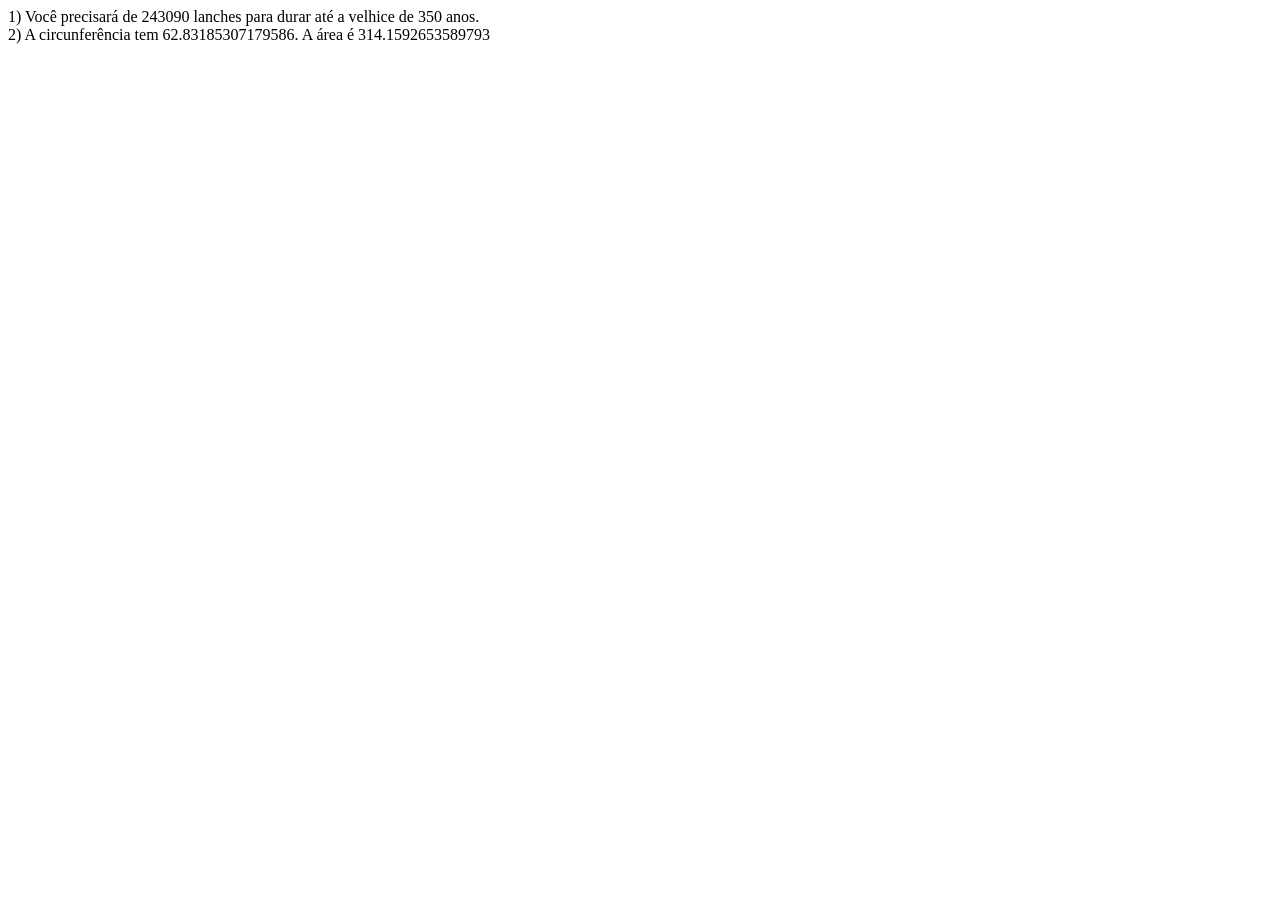
<file: exercicio01_js/index.html>
<!DOCTYPE html>
<html lang ="pt-br">
    <head>
        <meta http-equiv="X-UA-Compatible" content="IE-edge">
	    <meta name="viewport" content="width=device-width, initial-scale=1, maximum-scale=1">
        <meta charset="utf-8">
        <script src="script.js"></script>
        <title>Teste</title>
    </head>
    <body>

    </body>
</html>
</file>
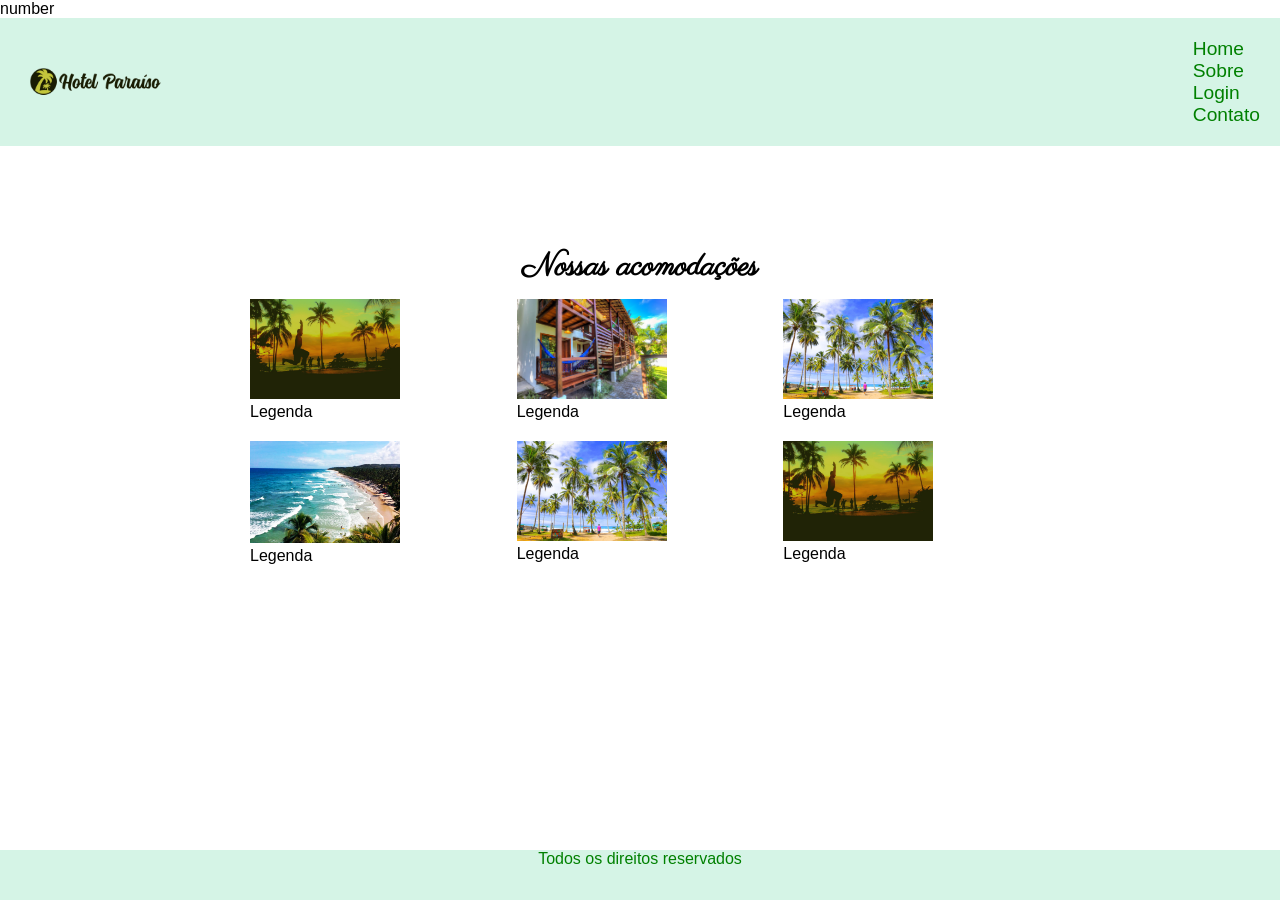
<file: exercicio_website/index.html>
<!DOCTYPE html>
<html lang ="en">
<head>
	<meta charset="utf-8">
	<!--Ajusta a escola correta do texto no navegador de qualquer dispositivo (responsividade)-->
	<meta http-equiv="X-UA-Compatible" content="IE-edge">
	<meta name="viewport" content="width=device-width, initial-scale=1, maximum-scale=1">
	<link rel="stylesheet" href="css/styles.css">
	<script src="script.js"></script>
	<title> Hotel Paraíso </title>
	
</head>
<body>
	<script>
		alert('VASCOOOOOOOOOOOOOOOOOOOO')
	</script>
	<!--CABEÇALHO-->
	<header>
		<a href="#"><img src="img/logo.png" alt="Hotel Paraiso"></a>
		<nav class="menu">
			<ul>
				<li><a href="">Home</a></li>
				<li><a href="">Sobre</a></li>
				<li><a href="">Login</a></li>
				<li><a href="contato.html">Contato</a></li>
			</ul>
		</nav>
	</header>
	
	<h1>Nossas acomodações</h1>
	<section class="flex">
		<div>
			<img src="img/hero.jpg">
			<p>Legenda</p>
		</div>
		<div>
			<img src="img/itacare-01.jpg">
			<p>Legenda</p>
		</div>
		<div>
			<img src="img/itacare-02.jpg">
			<p>Legenda</p>
		</div>
		<div>
			<img src="img/itacare-03.jpg">
			<p>Legenda</p>
		</div>
		<div>
			<img src="img/itacare-02.jpg">
			<p>Legenda</p>
		</div>
		<div>
			<img src="img/hero.jpg">
			<p>Legenda</p>
		</div>
		
	</section>
	<footer>Todos os direitos reservados</footer>
	
</body>
</html>
</file>
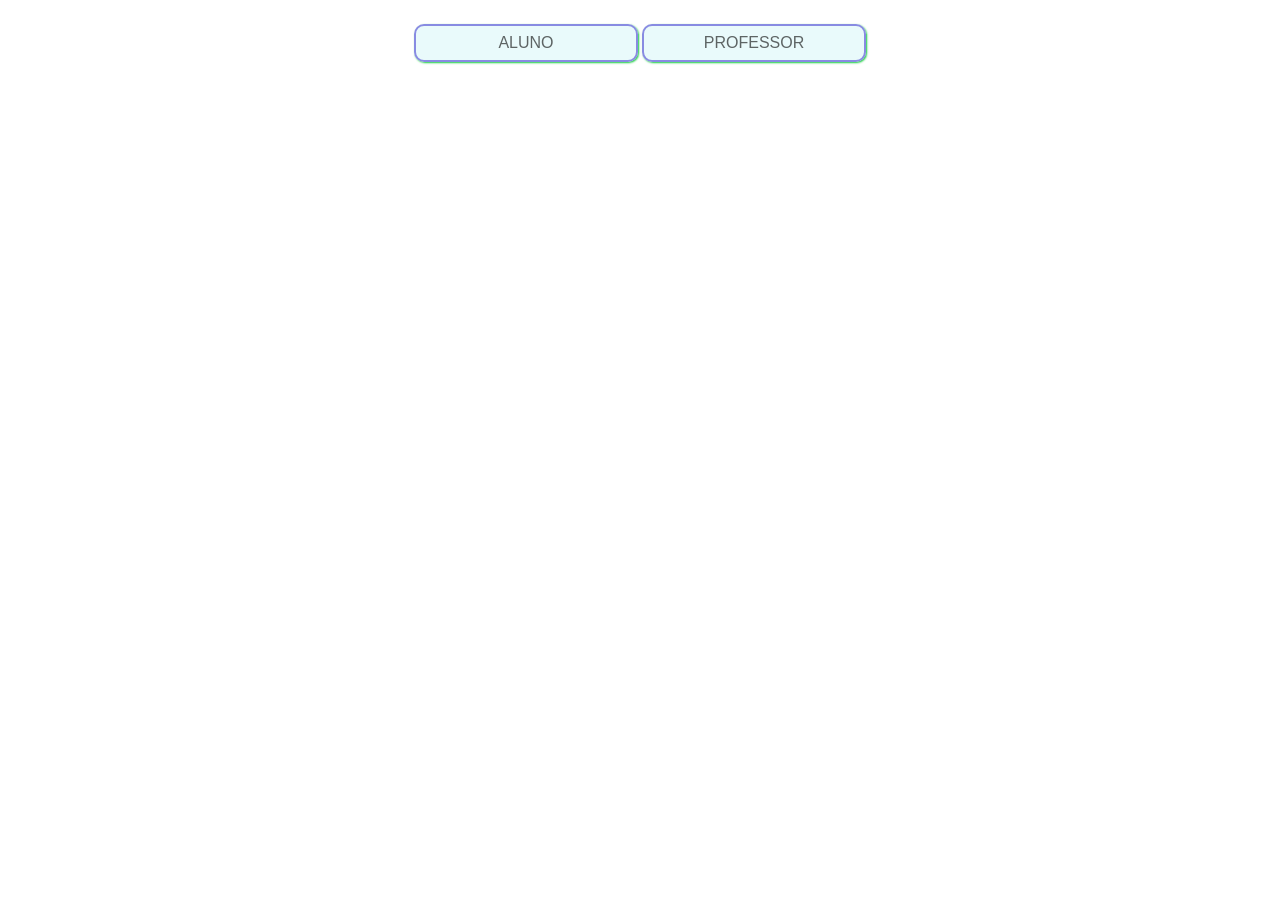
<file: Exercício 7 - Javascript DOM/index.html>
<!DOCTYPE html>
<html lang="en">

<head>
    <title>IFES - Exercício 7</title>
    <meta charset="utf-8">
    <meta http-equiv="X-UA-Compatible" content="IE=edge">
    <meta name="viewport" content="width=device-width, initial-scale=1.0">
    <link rel="stylesheet" href="css/styles.css">
    <script src="js/script.js" defer></script>
  </head>
  <body>
    <div id="botoes" class="alinhardiv">
        <p id="botao_aluno" class="botao">Aluno</p>
        <p id="botao_professor" class="botao">Professor</p>
    </div>

    <div class="alinhardiv">
        <div id="conteudo_aluno" class="conteudo_aluno">
            <span id="botao_criar_aluno">Criar Aluno</span>
        </div>
    
        <div id="conteudo_professor" class="conteudo_professor">
            <span id="botao_criar_professor">Criar Professor</span>
        </div>
    </div>    

    
  </body>
</html>
</file>
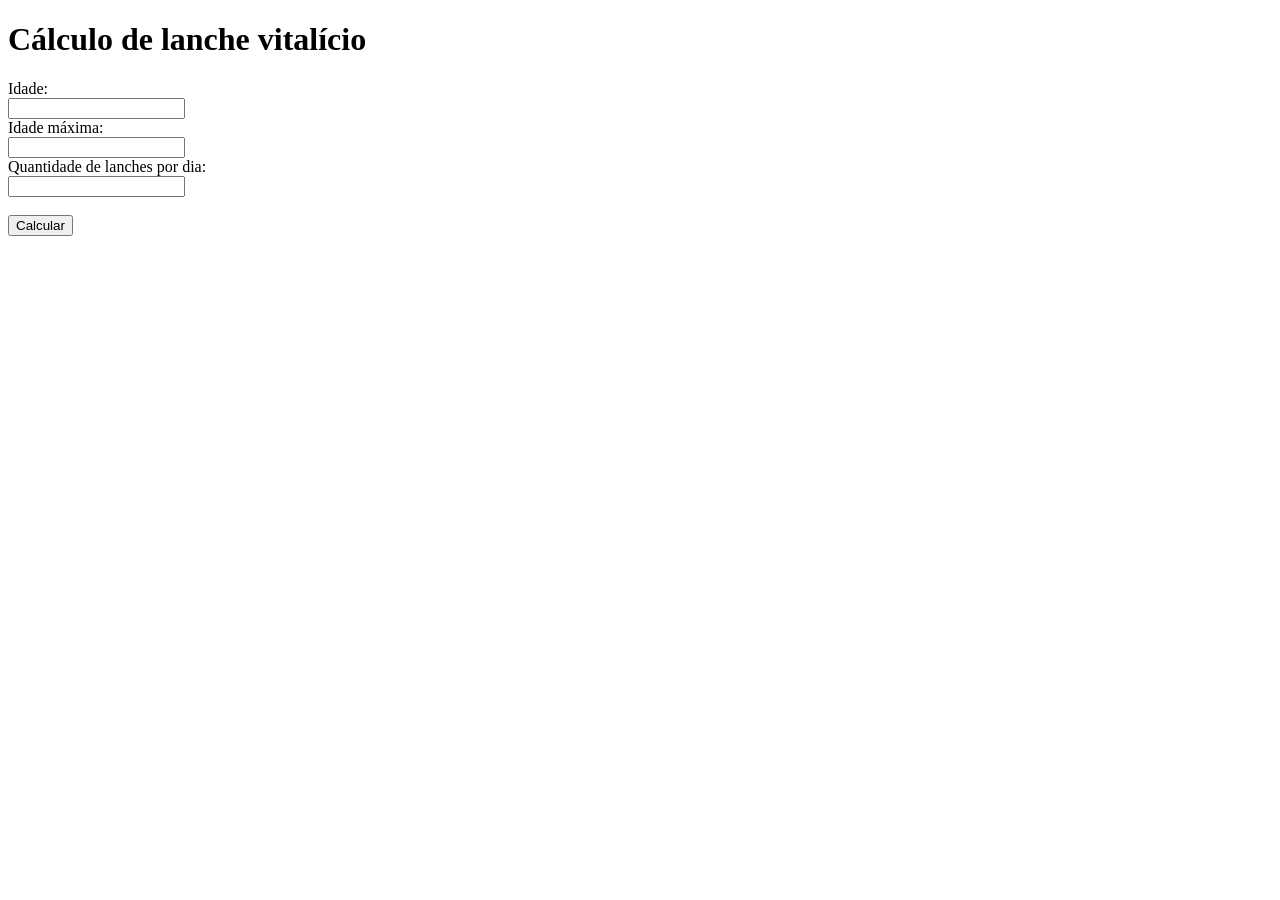
<file: exercicio_basico/exercicio1.html>
<!DOCTYPE html>
<html lang="en">
<head>
    <meta charset="UTF-8">
    <meta http-equiv="X-UA-Compatible" content="IE=edge">
    <meta name="viewport" content="width=device-width, initial-scale=1.0">
    <title>Exercício 1 de Javascript</title>
    <script src="js/script1.js"></script>
</head>
<body>


        <h1>Cálculo de lanche vitalício</h1>
        <label for="txtidade">Idade:</label><br>
        <input type="text" id="txtidade" name="txtidade"><br>
        <label for="txtidademax">Idade máxima:</label><br>
        <input type="text" id="txtidademax" name="txtidademax"><br>
        <label for="txtlanches">Quantidade de lanches por dia:</label><br>
        <input type="text" id="txtlanches" name="txtlanches"><br><br>
        <button type="button" value="calcular" onclick="minhaFuncao()">Calcular</button>
  
    
</body>
</html>
</file>
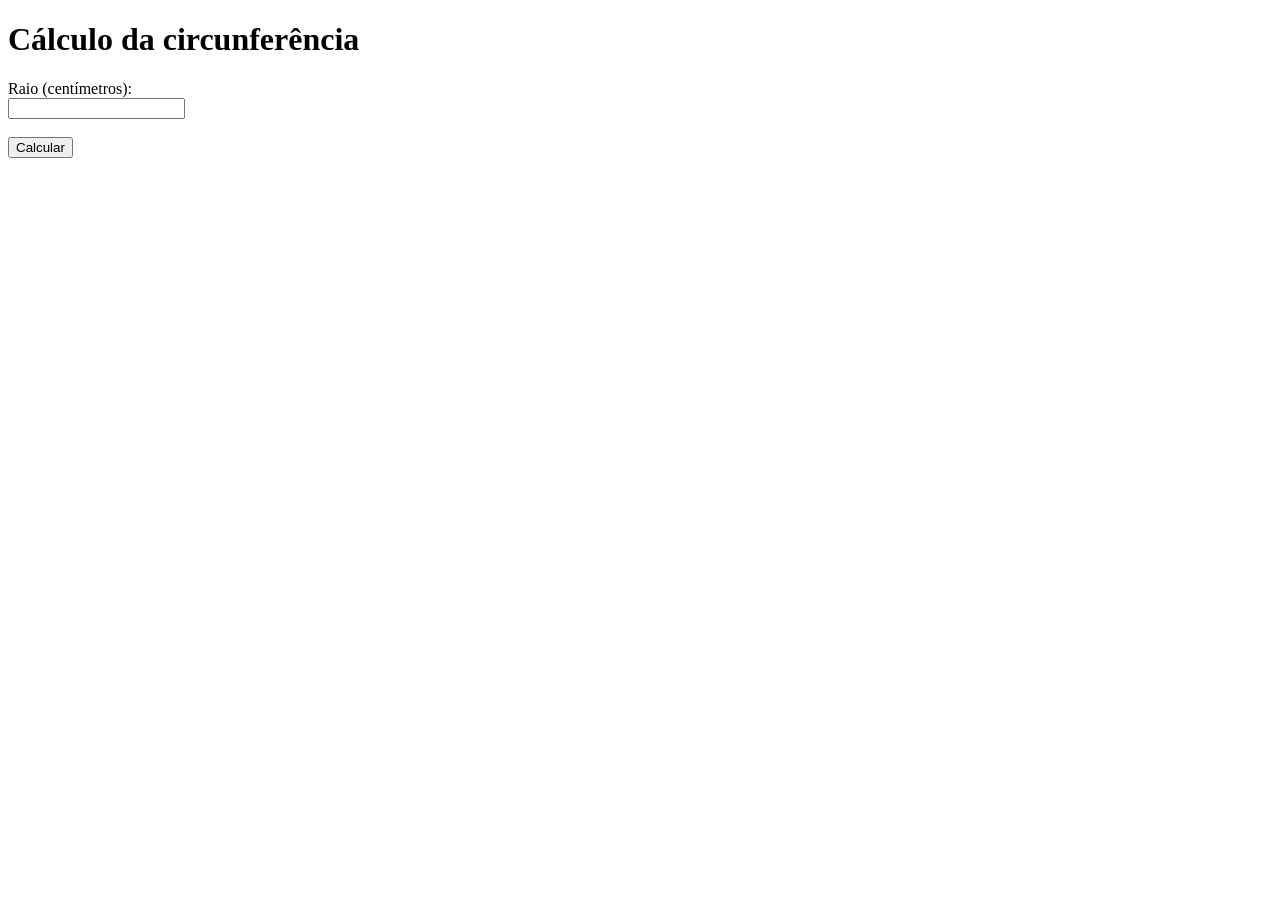
<file: exercicio_basico/exercicio2.html>
<!DOCTYPE html>
<html lang="en">
<head>
    <meta charset="UTF-8">
    <meta http-equiv="X-UA-Compatible" content="IE=edge">
    <meta name="viewport" content="width=device-width, initial-scale=1.0">
    <title>Exercício 2 de Javascript</title>
    <script src="js/script2.js"></script>
</head>
<body>

    
    <h1>Cálculo da circunferência</h1>
    <label for="txtraio">Raio (centímetros):</label><br>
    <input type="text" id="txtraio" name="txtraio"><br><br>
    <button type="button" value="calcular" onclick="minhaFuncao()">Calcular</button>

    
</body>
</html>
</file>
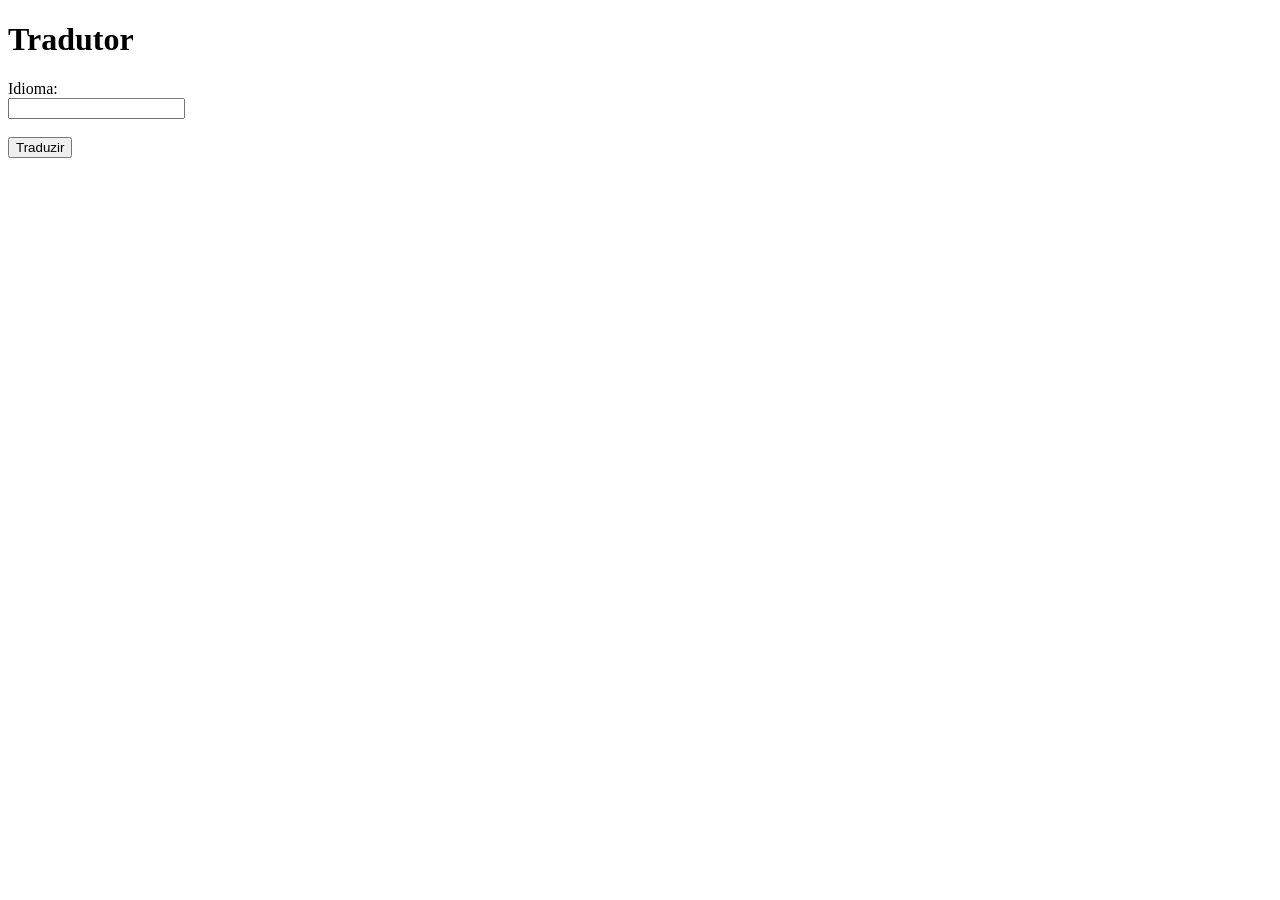
<file: exercicio_basico/exercicio3.html>
<!DOCTYPE html>
<html lang="en">
<head>
    <meta charset="UTF-8">
    <meta http-equiv="X-UA-Compatible" content="IE=edge">
    <meta name="viewport" content="width=device-width, initial-scale=1.0">
    <title>Exercício 3</title>
    <script src="js/script3.js"></script>
</head>
<body>

    <h1>Tradutor</h1>
    <label for="txtidioma">Idioma:</label><br>
    <input type="text" id="txtidioma" name="txtidioma"><br><br>
    <button type="button" value="calcular" onclick="minhaFuncao()">Traduzir</button>

    
</body>
</html>
</file>
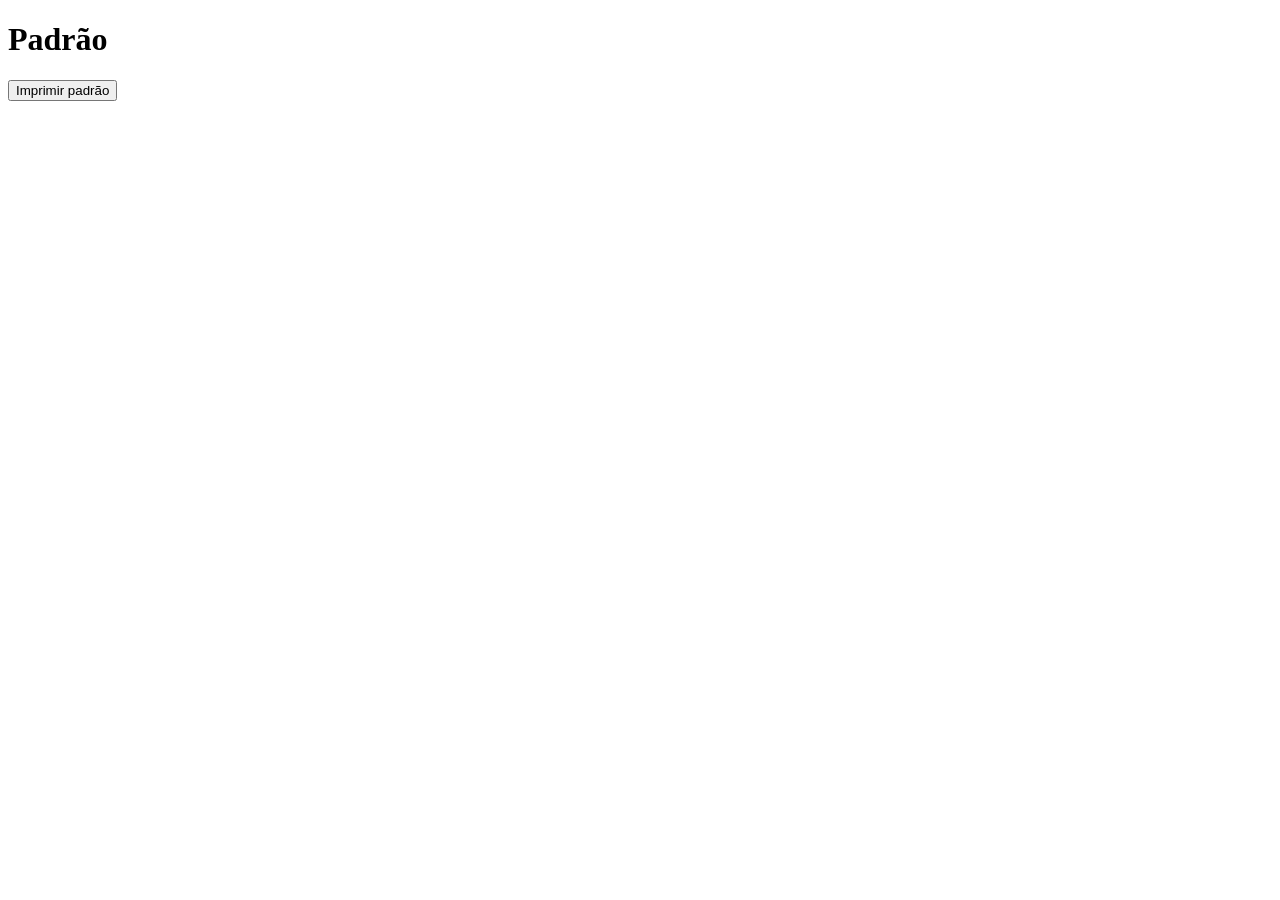
<file: exercicio_basico/exercicio4.html>
<!DOCTYPE html>
<html lang="en">
<head>
    <meta charset="UTF-8">
    <meta http-equiv="X-UA-Compatible" content="IE=edge">
    <meta name="viewport" content="width=device-width, initial-scale=1.0">
    <title>Exercício 4</title>
    <script src="js/script4.js"></script>
</head>
<body>

    <h1>Padrão</h1>
   
    <button type="button" value="imprime" onclick="minhaFuncao()">Imprimir padrão</button>

    
</body>
</html>
</file>
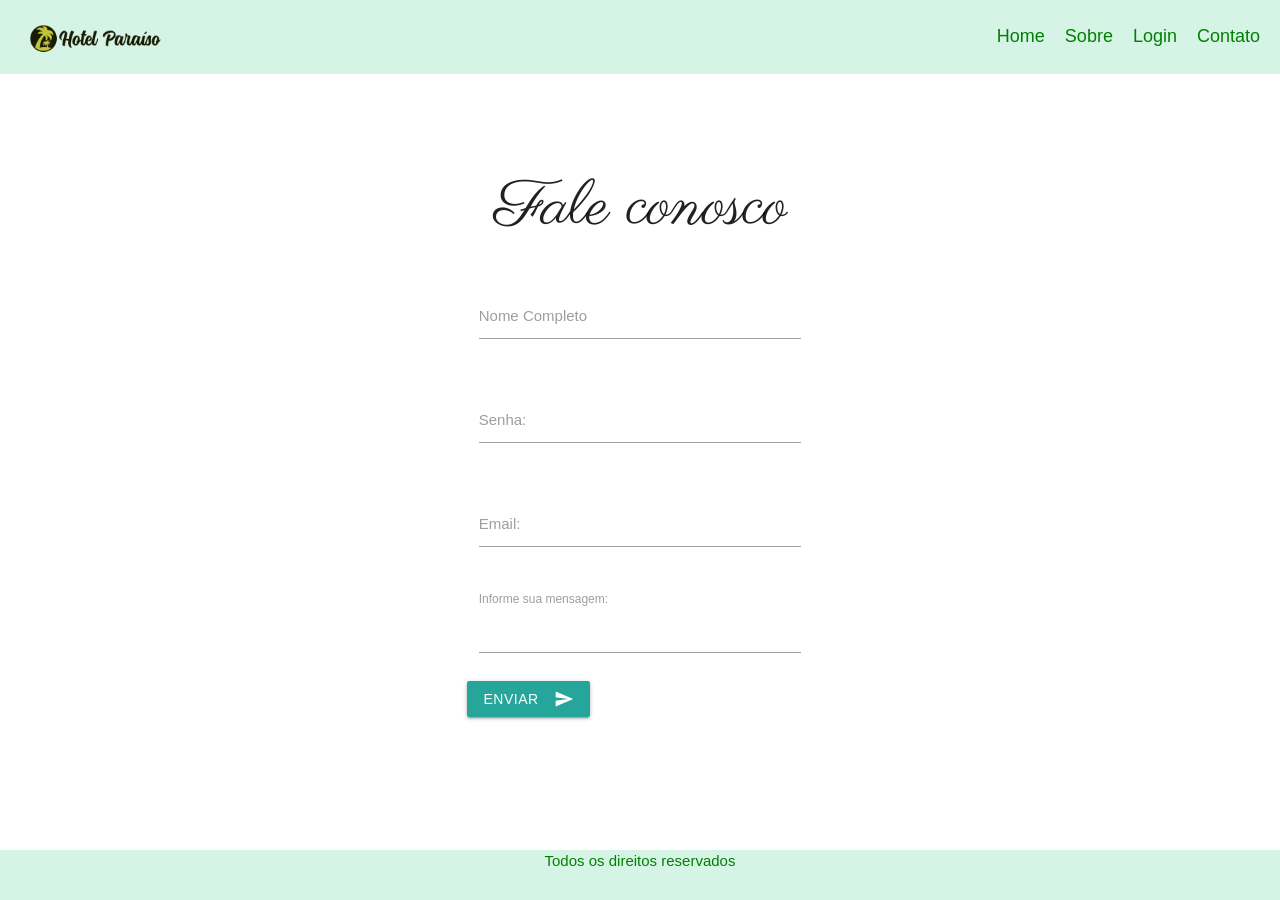
<file: exercicio_website/contato.html>
<html>
<head>
	<meta charset="utf-8">
	<!--Ajusta a escola correta do texto no navegador de qualquer dispositivo (responsividade)-->
	<meta name="viewport" content="width=device-width, initial-scale=1, maximum-scale=1">
	<title> Hotel Paraíso - Contato</title>

	  	  <!-- Compiled and minified CSS -->
    <link rel="stylesheet" href="https://cdnjs.cloudflare.com/ajax/libs/materialize/1.0.0/css/materialize.min.css">

    <!-- Compiled and minified JavaScript -->
    <script src="https://cdnjs.cloudflare.com/ajax/libs/materialize/1.0.0/js/materialize.min.js"></script>
     <link href="https://fonts.googleapis.com/icon?family=Material+Icons" rel="stylesheet">
	  
	<link rel="preconnect" href="https://fonts.googleapis.com">
	<link rel="preconnect" href="https://fonts.gstatic.com" crossorigin>
	<link href="https://fonts.googleapis.com/css2?family=Open+Sans:wght@300&family=Parisienne&display=swap" rel="stylesheet">

	<link rel="stylesheet" href="css/styles.css">
	
	
	
</head>
<body class="estrutura">
	<header>
		<a href="#"><img src="img/logo.png" alt="Hotel Paraiso"> </a>
		
		<div class="menu">
			<li><a href="">Home</a></li>
			<li><a href="">Sobre</a></li>
			<li><a href="">Login</a></li>
			<li><a href="">Contato</a></li>
		</div>
	</header>
	
		<h1 >Fale conosco</h1>
		<section class="flex">
			<div class="row">
				<form class="row">
				  <div class="row">
					<div class="input-field col s12">
					  <label for="first_name">Nome Completo</label>
					  <input  id="first_name" type="text" class="validate">
					  
					</div>
					
				  </div>
				  
				  <div class="row">
					<div class="input-field col s12">
					  <label for="password">Senha:</label>
					  <input id="password" type="password" class="validate">
					  
					</div>
				  </div>
				  <div class="row">
					<div class="input-field col s12">
					<label for="email">Email:</label>
					 <input id="email" type="email" class="validate">
					  
					</div>
				  </div>
				  <div class="row">
					<div class="col s12">
						<label for="txtmsg">  Informe sua mensagem:</label>
						<textarea id="txtmsg" class="materialize-textarea" data-length="220"  class="validate"></textarea>
						
					 
					</div>
				  </div>
				  
				  <button class="btn waves-effect waves-light" type="submit" name="action">Enviar<i class="material-icons right">send</i> </button>
        
				</form>
			  </div>
			
		</section>
		 <footer>Todos os direitos reservados</footer>
	
</body>
</html>
</file>
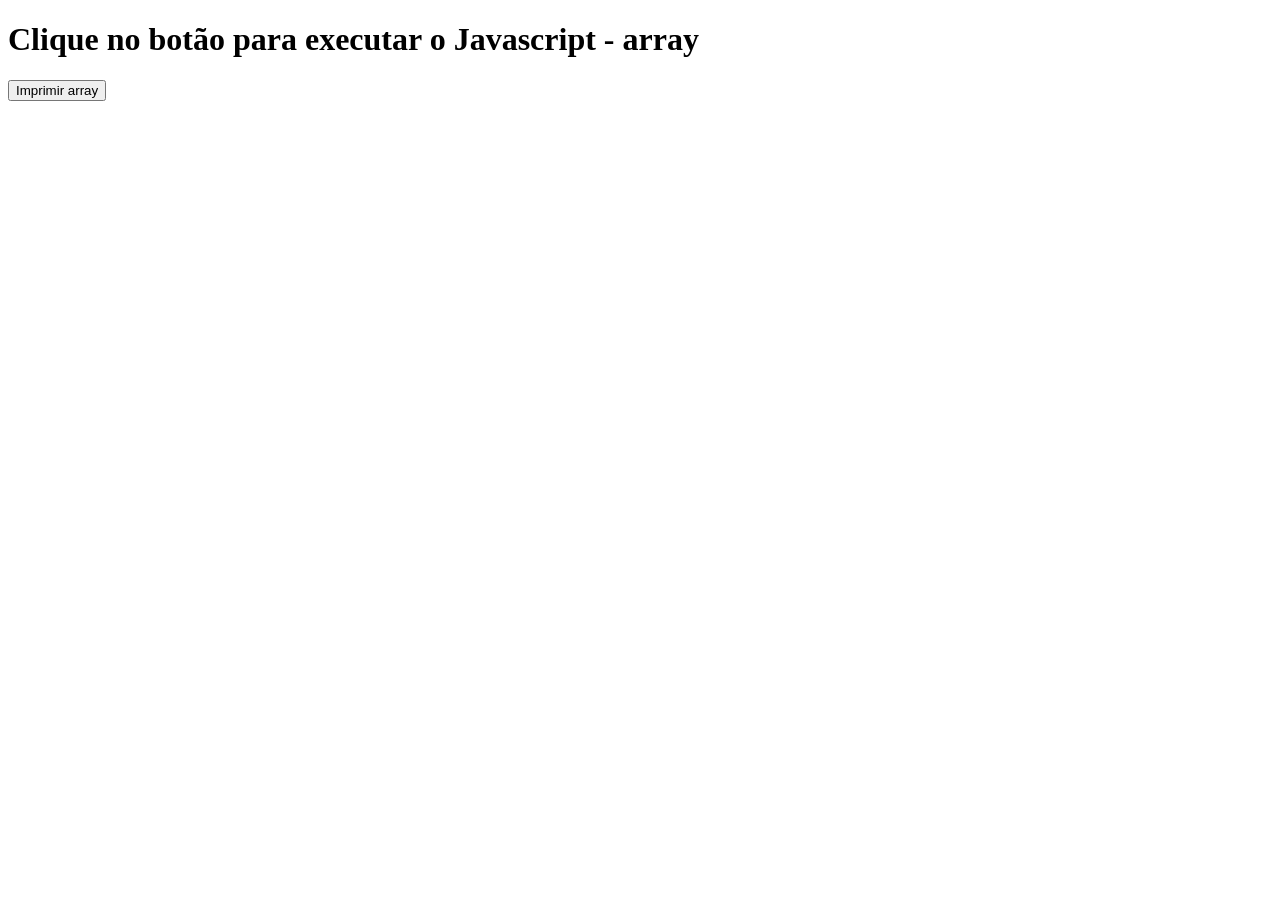
<file: Exercício 6 - Javascript Array Gabarito/exercicio1a.html>
<!DOCTYPE html>
<html lang="en">
<head>
    <meta charset="UTF-8">
    <meta http-equiv="X-UA-Compatible" content="IE=edge">
    <meta name="viewport" content="width=device-width, initial-scale=1.0">
    <title>Document</title>
    <script src="script1a.js"></script>
</head>
<body>
    <h1>Clique no botão para executar o Javascript - array</h1>
   
    <button type="button" value="imprime" onclick="minhaFuncao()">Imprimir array</button>

</body>
</html>
</file>
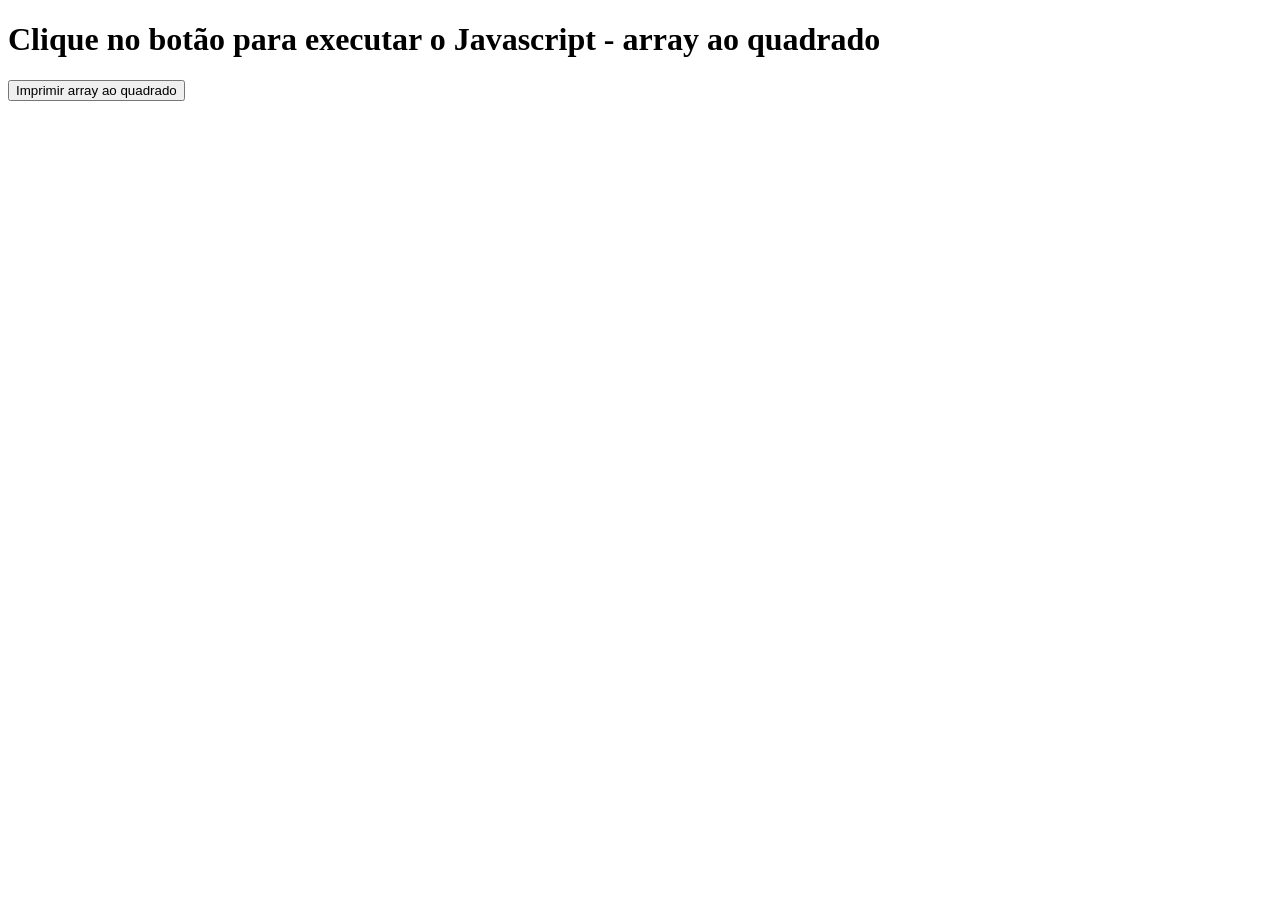
<file: Exercício 6 - Javascript Array Gabarito/exercicio2a.html>
<!DOCTYPE html>
<html lang="en">
<head>
    <meta charset="UTF-8">
    <meta http-equiv="X-UA-Compatible" content="IE=edge">
    <meta name="viewport" content="width=device-width, initial-scale=1.0">
    <title>Document</title>
    <script src="script2a.js"></script>
</head>
<body>
    <h1>Clique no botão para executar o Javascript - array ao quadrado</h1>
   
    <button type="button" value="imprime" onclick="minhaFuncao()">Imprimir array ao quadrado</button>

</body>
</html>
</file>
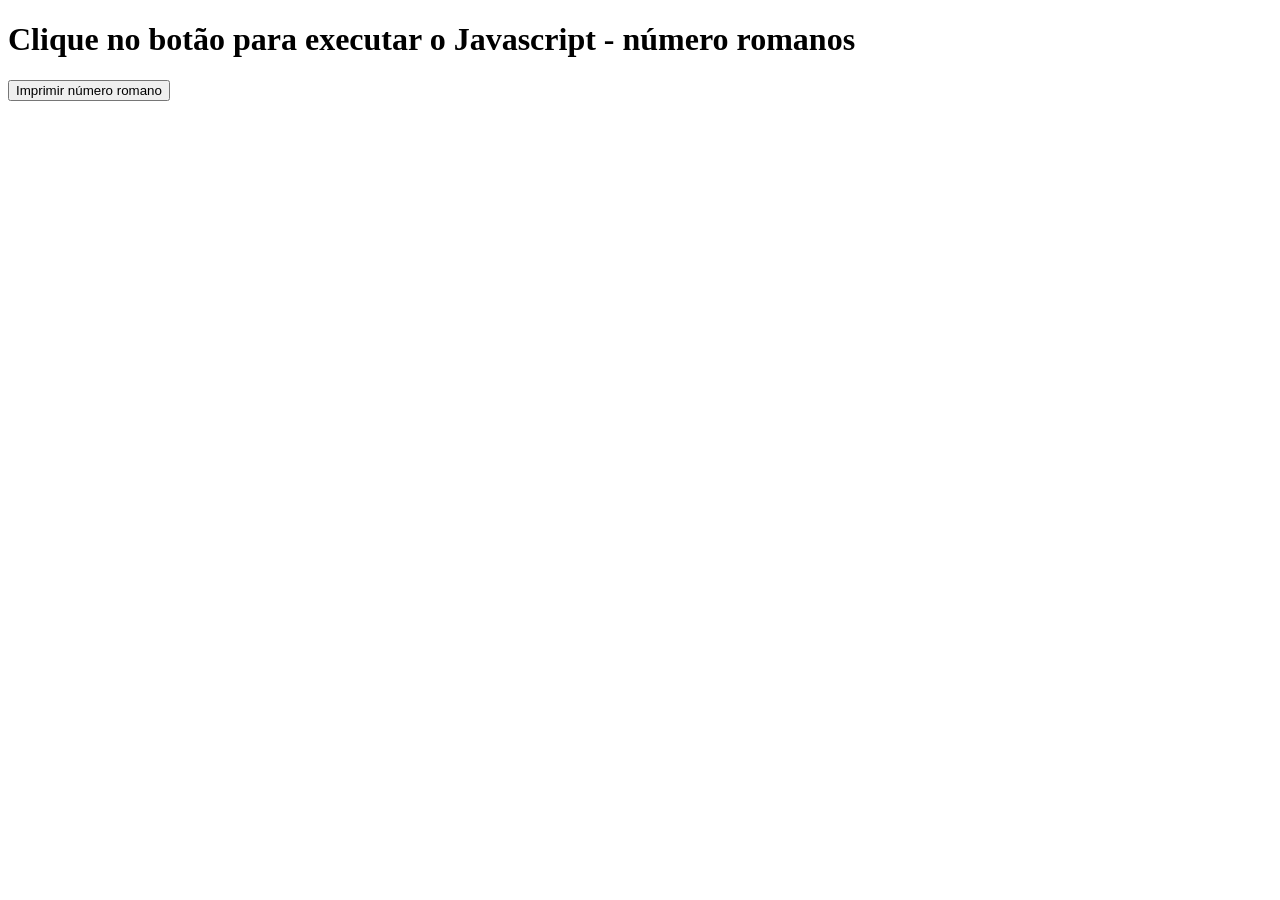
<file: Exercício 6 - Javascript Array Gabarito/exercicio3a.html>
<!DOCTYPE html>
<html lang="en">
<head>
    <meta charset="UTF-8">
    <meta http-equiv="X-UA-Compatible" content="IE=edge">
    <meta name="viewport" content="width=device-width, initial-scale=1.0">
    <title>Document</title>
    <script src="script3a.js"></script>
</head>
<body>
    <h1>Clique no botão para executar o Javascript - número romanos</h1>
    
    <button type="button" value="imprime" onclick="minhaFuncao(0)">Imprimir número romano</button>

</body>
</html>
</file>
<file: exercicio_website/css/styles.css>
@import url('https://fonts.googleapis.com/css2?family=Parisienne&display=swap');

/*RESET*/
*{
	margin:0;
	padding:0;
	box-sizing: border-box;
	font-family: Verdana, Geneva, Thoma, sans-serif;
}

/* Trick */
body { 
	height:100vh;
	display:flex; 
	flex-direction:column; 
}

header {
	min-height:50px;
	/*Fica o menu do lado do logo - modo default rows*/
	display: flex;
	padding:20px;
	/*espaço entre o logo e o menu*/	
	justify-content:space-between;

	/*logo fica alinhado com o menu*/
	align-items: center;
		min-height:50px;
	background: #d5f4e6;	
}

img {
	width: 150px;
}

footer {
	min-height:50px;
	margin-top:auto; 
	color: green;
	background: #d5f4e6;
	text-align: center;
}


ul,li {
		
		list-style: none;
		font-size: 1.2rem;	
		
}
 
a {
	text-decoration: none;
	color: green;
}

nav {
	display: flex;
}

h1 {
	font-family:  'Parisienne', cursive;
	text-align: center;
	margin-top: 100px;
}

.menu {
	display: flex;
}


.menu li {
	margin-left:20px;
}

.menu li a {

	padding: 5 px;
	
}

.flex {
	display: flex;
	flex-wrap: wrap;
	max-width: 800px;/*tamanho máximo da seção*/
	margin: 0 auto; /*centraliza na margem automaticamente*/
}

/*significa filho-direto do elemento. Seleciona todos os filhos-diretos do elemento.*/
.flex > div{
	/*flex-grow, flex-shrink, and flex-basis*/
	flex: 1 1 200px;
	margin: 10px;

}
</file>
<file: Exercício 7 - Javascript DOM/css/styles.css>
p {
    font-family: 'helvetica neue', helvetica, sans-serif;
    letter-spacing: 1 px;
    text-transform: uppercase;
    text-align: center;
    border: 2px solid rgba(23, 200, 0, 0.99);
    background: rgba(124, 253, 147, 0.2);
    color: rgba(0, 0, 0, 0.6);
    box-shadow: 1px 1px 2px rgba(0, 200, 47, 0.9);
    border-radius: 10px;
    padding: 8px 10px;
    display: block;
}

.alinhardiv{
	text-align: center;
}
span {
    font-family: 'helvetica neue', helvetica, sans-serif;
    letter-spacing: 1 px;
    text-transform: uppercase;
    text-align: center;
    border: 2px solid rgba(136, 138, 226, 0.99);
    background: rgba(147, 230, 236, 0.2);
    color: rgba(0, 0, 0, 0.6);
    box-shadow: 1px 1px 2px rgba(0, 200, 47, 0.9);
    border-radius: 10px;
    padding: 8px 10px;
    display: inline-block;
    cursor: pointer;
}

.botao{
    font-family: 'helvetica neue', helvetica, sans-serif;
    letter-spacing: 1 px;
    text-transform: uppercase;
    text-align: center;
    border: 2px solid rgba(136, 138, 226, 0.99);
    background: rgba(147, 230, 236, 0.2);
    color: rgba(0, 0, 0, 0.6);
    box-shadow: 1px 1px 2px rgba(0, 200, 47, 0.9);
    border-radius: 10px;
    padding: 8px 10px;
    display: inline-block;
    cursor: pointer;
    width: 200px;
}

.conteudo_aluno {
    border: 2px solid rgba(239, 241, 115, 0.99);
    background: rgba(238, 243, 195, 0.2);
    color: rgba(0, 0, 0, 0.6);
    box-shadow: 1px 1px 2px rgba(0, 200, 47, 0.9);
    border-radius: 10px;
    padding: 8px 10px;
    display: inline-block;
    text-align: center;
    width: 80%;
    height: 80%;
}

.conteudo_professor{
    border: 2px solid rgba(241, 140, 115, 0.99);
    background: rgba(243, 209, 195, 0.2);
    color: rgba(0, 0, 0, 0.6);
    box-shadow: 1px 1px 2px rgba(0, 200, 47, 0.9);
    border-radius: 10px;
    padding: 8px 10px;
    display: inline-block;
    text-align: center;
    width: 80%;
    height: 80%;
}
</file>
